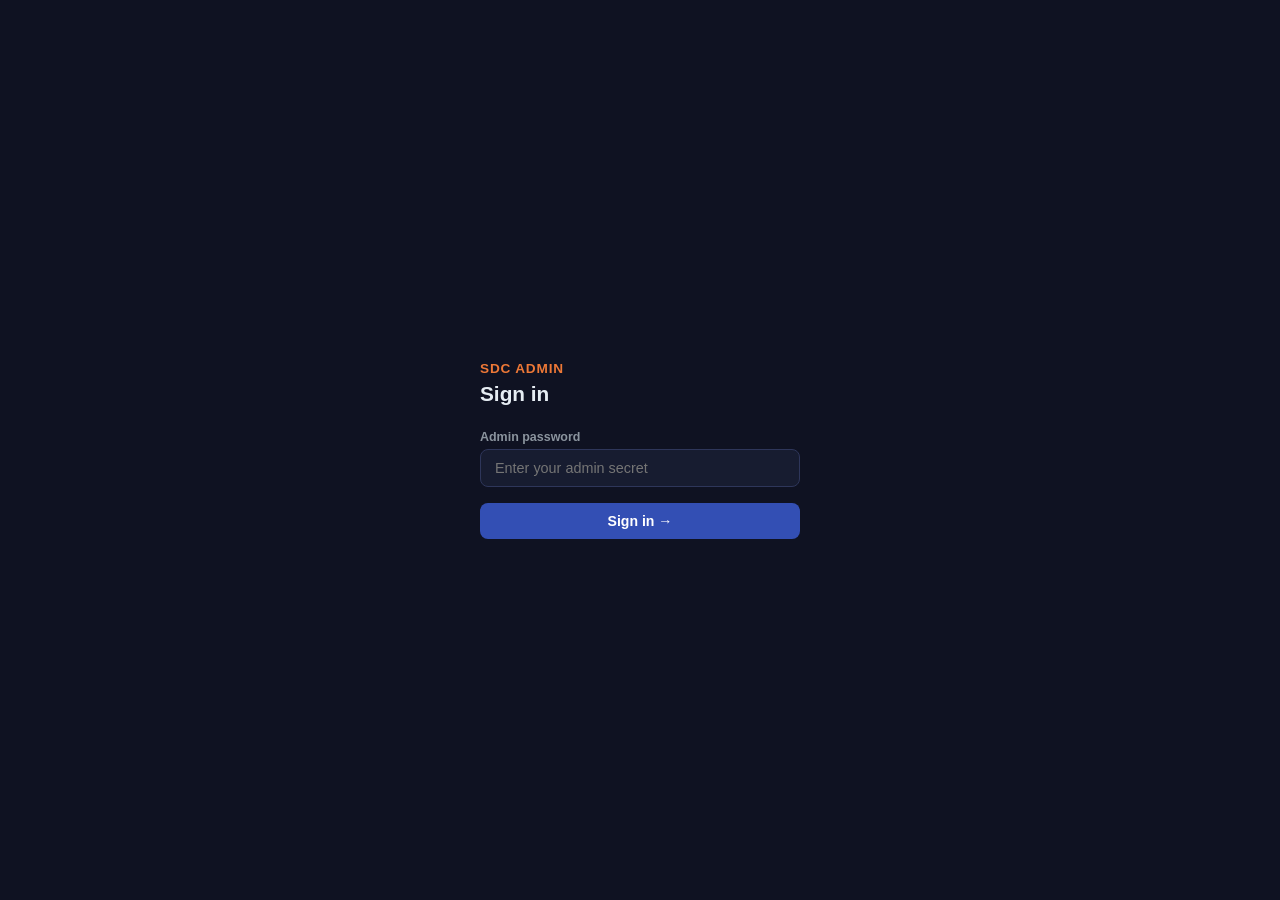
<file: index.html>
<!DOCTYPE html>
<html lang="en">
<head>
  <meta charset="UTF-8">
  <meta name="viewport" content="width=device-width, initial-scale=1.0, maximum-scale=1.0, viewport-fit=cover">
  <title>SDC Admin</title>
</head>
<body>
<script>
  // Root just redirects to appointments
  if (!localStorage.getItem('sdc_admin_secret')) {
    location.href = './login.html';
  } else {
    location.href = './appointments.html';
  }
</script>
</body>
</html>
</file>
<file: style.css>
*{box-sizing:border-box;margin:0;padding:0}
body{font-family:-apple-system,BlinkMacSystemFont,'Helvetica Neue',Arial,sans-serif;font-size:14px;background:#0f1222;color:#e6edf3;line-height:1.5;min-height:100vh;display:flex}

.sidebar{width:220px;background:#080b16;border-right:1px solid #232946;display:flex;flex-direction:column;position:fixed;top:0;left:0;bottom:0;z-index:50}
.sidebar-logo{padding:18px 18px 14px;border-bottom:1px solid #232946}
.sidebar-logo span{font-size:0.8rem;font-weight:800;letter-spacing:0.04em;color:#ed7837;text-transform:uppercase}
.sidebar-logo small{display:block;font-size:0.68rem;color:#484f58;font-weight:400;margin-top:1px}
.sidebar-nav{flex:1;padding:10px 8px;overflow-y:auto}
.nav-item{display:flex;align-items:center;gap:9px;padding:8px 10px;border-radius:8px;cursor:pointer;color:#8b949e;font-size:0.82rem;font-weight:500;transition:all 0.15s;text-decoration:none;margin-bottom:2px}
.nav-item:hover{background:#171c30;color:#e6edf3}
.nav-item.active{background:#202849;color:#7d94f5;font-weight:600}
.nav-icon{width:16px;height:16px;flex-shrink:0;opacity:0.7}
.nav-item.active .nav-icon{opacity:1}
.nav-section{font-size:0.65rem;font-weight:700;color:#484f58;letter-spacing:0.08em;text-transform:uppercase;padding:14px 10px 6px}
.sidebar-footer{padding:14px 18px;border-top:1px solid #232946;font-size:0.72rem;color:#484f58}

.main{margin-left:220px;flex:1;display:flex;flex-direction:column;min-height:100vh}
.topbar{background:#0f1222;border-bottom:1px solid #232946;padding:14px 28px;display:flex;align-items:center;justify-content:space-between;position:sticky;top:0;z-index:40}
.topbar-title{font-size:1rem;font-weight:700}
.topbar-sub{font-size:0.72rem;color:#8b949e;margin-top:1px}
.topbar-right{display:flex;gap:10px;align-items:center}
.topbar.has-search{justify-content:flex-start;gap:10px}
.topbar-heading{margin-right:auto}
.topbar-search{width:220px;max-width:42vw;font-size:0.8rem;padding:6px 10px}
.content{padding:24px 28px;flex:1}

.btn{display:inline-flex;align-items:center;gap:6px;padding:7px 14px;border-radius:8px;font-size:0.8rem;font-weight:600;cursor:pointer;border:none;transition:all 0.15s;text-decoration:none}
.btn-primary{background:#334fb4;color:#fff}.btn-primary:hover{background:#4a63d8}
.btn-secondary{background:#232946;color:#c9d1d9;border:1px solid #2e365a}.btn-secondary:hover{background:#2a3050}
.btn-danger{background:#da3633;color:#fff}.btn-danger:hover{background:#f85149}
.btn-ghost{background:transparent;color:#8b949e;border:1px solid #2e365a}.btn-ghost:hover{background:#171c30;color:#e6edf3}
.btn-sm{padding:4px 10px;font-size:0.74rem}
.btn-icon{padding:6px;width:30px;height:30px;justify-content:center}
button:disabled{opacity:0.4;cursor:not-allowed}

.card{background:#171c30;border:1px solid #232946;border-radius:12px}
.card-hdr{padding:16px 20px;border-bottom:1px solid #232946;display:flex;align-items:center;justify-content:space-between}
.card-hdr-title{font-size:0.88rem;font-weight:700}
.card-body{padding:20px}

.badge{display:inline-flex;align-items:center;padding:2px 8px;border-radius:20px;font-size:0.68rem;font-weight:700}
.badge-green{background:#0d4a1e;color:#3fb950;border:1px solid #1a6b2a}
.badge-blue{background:#0c2d6b;color:#58a6ff;border:1px solid #1158c7}
.badge-yellow{background:#4a3000;color:#d29922;border:1px solid #6a4700}
.badge-gray{background:#232946;color:#8b949e;border:1px solid #2e365a}
.badge-red{background:#4a0000;color:#f85149;border:1px solid #8b0000}
.badge-orange{background:#3d1f00;color:#f0883e;border:1px solid #6a3800}
.badge-purple{background:#2d1b69;color:#a855f7;border:1px solid #4a2d8c}

label{display:block;font-size:0.78rem;font-weight:600;color:#8b949e;margin-bottom:5px}
input[type=text],input[type=number],input[type=date],input[type=time],input[type=search],input[type=password],input[type=email],select,textarea{width:100%;padding:8px 12px;background:#0f1222;border:1px solid #2e365a;border-radius:8px;color:#e6edf3;font-size:0.82rem;font-family:inherit;outline:none;transition:border-color 0.15s}
input:focus,select:focus,textarea:focus{border-color:#5d78e6}
select option{background:#171c30}
textarea{resize:vertical;min-height:80px;line-height:1.5}
.form-row{display:grid;grid-template-columns:1fr 1fr;gap:16px}
.form-group{margin-bottom:16px}

.sw{display:inline-flex;align-items:center;cursor:pointer}
.sw input{display:none}
.sw-track{width:36px;height:20px;background:#232946;border:1px solid #2e365a;border-radius:10px;position:relative;transition:all 0.2s;flex-shrink:0}
.sw-track::after{content:'';position:absolute;top:2px;left:2px;width:14px;height:14px;background:#484f58;border-radius:50%;transition:all 0.2s}
.sw input:checked+.sw-track{background:#334fb4;border-color:#4a63d8}
.sw input:checked+.sw-track::after{left:18px;background:#fff}

.notice{background:#0c2d6b;border:1px solid #1158c7;border-radius:8px;padding:10px 14px;font-size:0.76rem;color:#58a6ff;line-height:1.5;margin-bottom:16px}
.notice.yellow{background:#2d1f00;border-color:#6a4700;color:#d29922}
.notice.red{background:#4a0000;border-color:#8b0000;color:#f85149}
.divider{border:none;border-top:1px solid #232946;margin:18px 0}

.modal-backdrop{position:fixed;inset:0;background:rgba(8,11,22,0.85);z-index:200;display:flex;align-items:center;justify-content:center;padding:20px}
.modal-backdrop.hidden{display:none}
.modal{background:#171c30;border:1px solid #2e365a;border-radius:16px;width:100%;max-width:700px;max-height:90vh;display:flex;flex-direction:column;box-shadow:0 24px 64px rgba(0,0,0,0.5)}
.modal-hdr{padding:20px 24px;border-bottom:1px solid #232946;display:flex;align-items:center;justify-content:space-between;flex-shrink:0}
.modal-title{font-size:1rem;font-weight:700}
.modal-body{padding:24px;overflow-y:auto;flex:1}
.modal-footer{padding:16px 24px;border-top:1px solid #232946;display:flex;justify-content:flex-end;gap:10px;flex-shrink:0}

.step-tabs{display:flex;border-bottom:2px solid #232946;margin-bottom:20px}
.step-tab{padding:9px 16px;font-size:0.8rem;font-weight:600;color:#484f58;cursor:pointer;border-bottom:2px solid transparent;margin-bottom:-2px;transition:all 0.15s;white-space:nowrap}
.step-tab.active{color:#7d94f5;border-bottom-color:#7d94f5}
.step-tab:hover:not(.active){color:#8b949e}
.step-panel{display:none}.step-panel.active{display:block}

.toast{position:fixed;bottom:24px;left:50%;transform:translateX(-50%);padding:10px 20px;border-radius:8px;font-size:0.82rem;font-weight:600;z-index:999;box-shadow:0 4px 16px rgba(0,0,0,0.4);pointer-events:none}
.toast-success{background:#238636;color:#fff}
.toast-error{background:#da3633;color:#fff}

.table{width:100%;border-collapse:collapse}
.table th{padding:10px 16px;text-align:left;font-size:0.68rem;font-weight:700;color:#484f58;text-transform:uppercase;letter-spacing:0.06em;border-bottom:1px solid #232946}
.table td{padding:12px 16px;border-bottom:1px solid #232946;font-size:0.82rem;vertical-align:middle}
.table tr:last-child td{border-bottom:none}
.table tbody tr{cursor:pointer;transition:background 0.1s}
.table tbody tr:hover{background:#1e2338}

.loading{text-align:center;padding:48px;color:#484f58;font-size:0.82rem}
.empty{text-align:center;padding:60px 20px;color:#484f58}
.empty-title{font-size:0.88rem;font-weight:700;color:#8b949e;margin-bottom:6px}

::-webkit-scrollbar{width:6px;height:6px}
::-webkit-scrollbar-track{background:transparent}
::-webkit-scrollbar-thumb{background:#2e365a;border-radius:3px}

/* Safe area (iPhone notch/Dynamic Island) */
body{padding-top:env(safe-area-inset-top)}
.sidebar{top:env(safe-area-inset-top)}
.topbar{padding-top:max(14px, env(safe-area-inset-top))}

/* Mobile sidebar */
@media(max-width:768px){
  .hide-mobile{display:none}
  .appt-card{padding:14px 16px;border-bottom:1px solid #232946;cursor:pointer;transition:background 0.1s}
  .appt-card:active{background:#1e2338}
  .appt-card-top{display:flex;align-items:flex-start;justify-content:space-between;margin-bottom:6px}
  .appt-card-name{font-size:0.92rem;font-weight:700}
  .appt-card-sub{font-size:0.74rem;color:#8b949e;margin-top:1px}
  .appt-card-meta{font-size:0.74rem;color:#8b949e;line-height:1.5}
  .appt-card-actions{display:flex;gap:8px;margin-top:10px}
  .sidebar{transform:translateX(-100%);transition:transform 0.25s ease}
  .sidebar.open{transform:translateX(0)}
  .main{margin-left:0}
  .topbar{padding:12px 16px}
  .content{padding:16px}
  .topbar-right{gap:6px}
  .topbar.has-search{flex-wrap:wrap;row-gap:10px}
  .topbar-search{order:5;flex:1 1 100%;width:100%;max-width:none;padding:9px 12px}
  input,select,textarea{font-size:16px!important}
  .ham-btn{display:flex;align-items:center;justify-content:center;width:36px;height:36px;background:none;border:1px solid #2e365a;border-radius:8px;cursor:pointer;flex-shrink:0;color:#8b949e}
  .sidebar-overlay{display:none;position:fixed;inset:0;background:rgba(8,11,22,0.7);z-index:49}
  .sidebar-overlay.open{display:block}
  .form-row{grid-template-columns:1fr}
}
@media(min-width:769px){
  .ham-btn{display:none}
  .hide-desktop{display:none!important}
  .sidebar-overlay{display:none!important}
}
</file>
